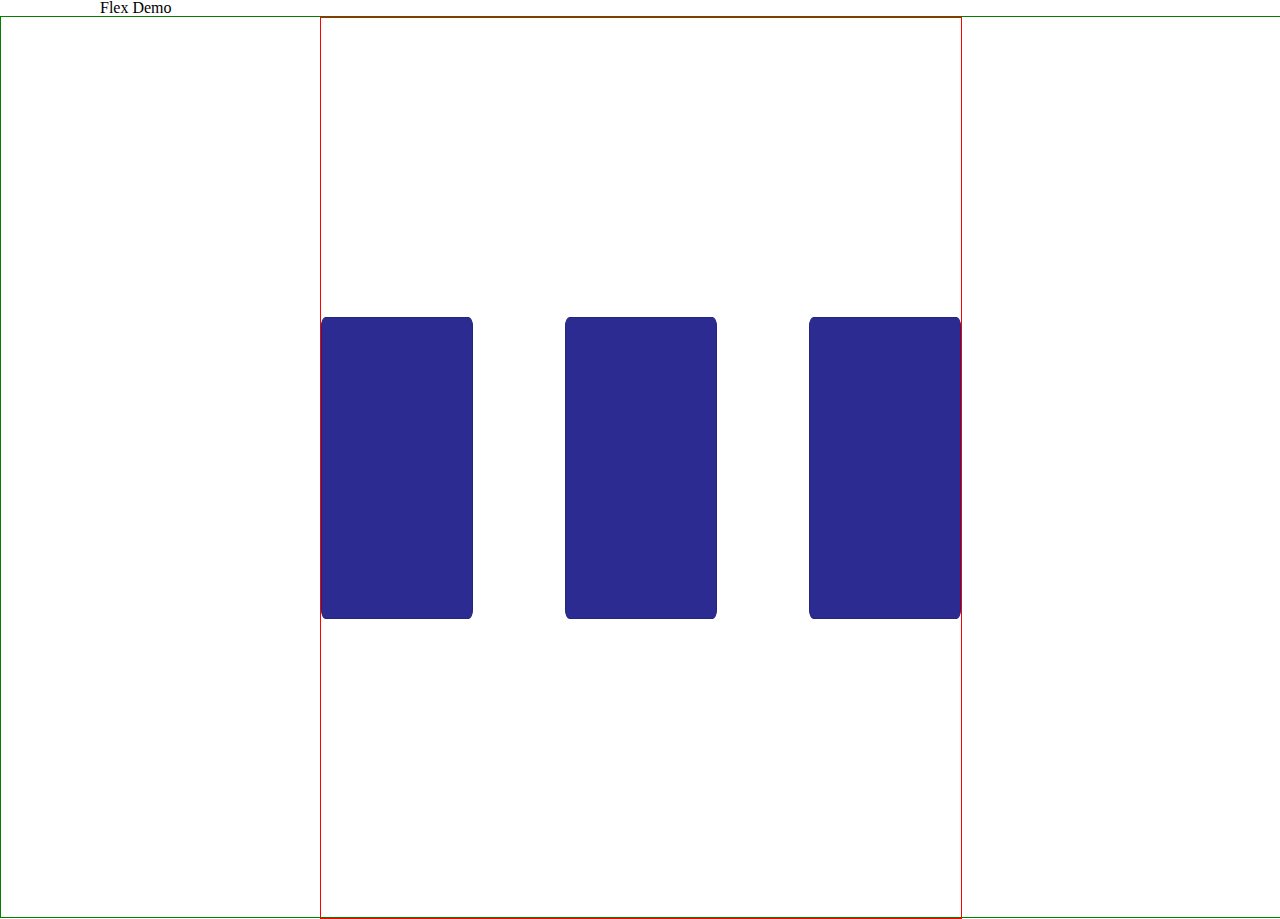
<file: index.html>
<html>
  <head>
    <link rel="stylesheet" href="./reset.css" />
    <link rel="stylesheet" href="./newStyles.css" />
  </head>

  <body>
    <h1 class="h1">Flex Demo</h1>
    <!-- <div class="parent">
      <div class="child"></div>
      <div class="child"></div>
      <div class="child"></div>
    </div> -->
    <div class="box__container__container">
      <div class="box__container">
        <div class="box__rectangle"></div>
        <div class="box__rectangle"></div>
        <div class="box__rectangle"></div>
      </div>
    </div>
  </body>
</html>
</file>
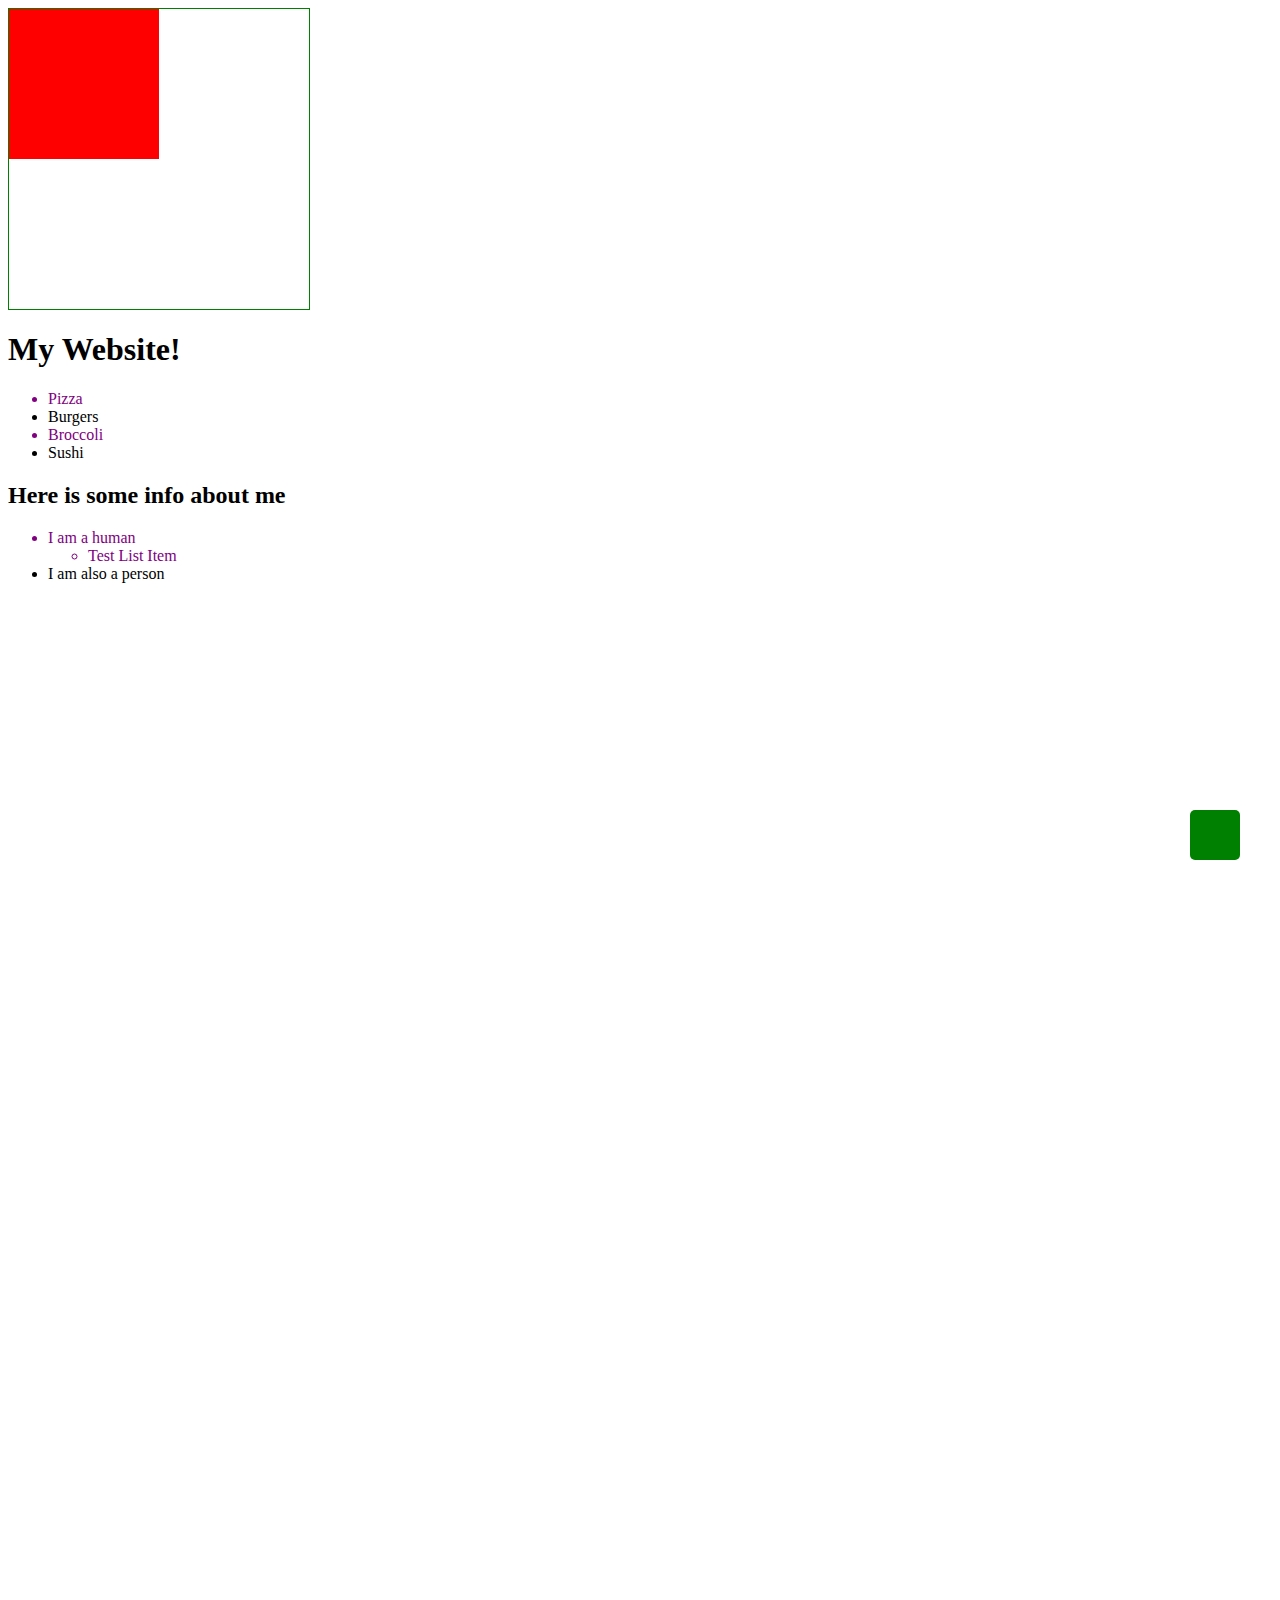
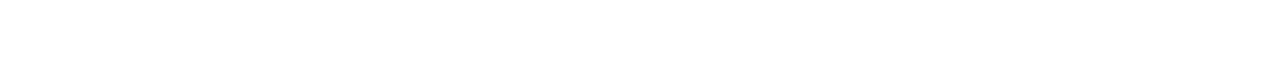
<file: index2.html>
<html>
  <head>
    <title>My Website</title>
    <link rel="stylesheet" href="./styles.css" />
  </head>

  <body>
    <div class="container">
      <div id="box-2"></div>
    </div>
    <div id="box-1"></div>

    <h1 id="my-h1">My Website!</h1>
    <ul>
      <li>Pizza</li>
      <li>Burgers</li>
      <li>Broccoli</li>
      <li>Sushi</li>
    </ul>
    <div>
      <h2>Here is some info about me</h2>
      <ul>
        <li>I am a human</li>
        <div>
          <ul>
            <li>Test List Item</li>
          </ul>
          <li>I am also a person</li>
        </div>
      </ul>
    </div>
    <br />
    <br />
    <br />
    <br />
    <br />
    <br />
    <br />
    <br />
    <br />
    <br />
    <br />
    <br />
    <br />
    <br />
    <br />
    <br />
    <br />
    <br />
    <br />
    <br />
    <br />
    <br />
    <br />
    <br />
    <br />
    <br />
    <br />
    <br />
    <br />
    <br />
    <br />
    <br />
    <br />
    <br />
    <br />
    <br />
    <br />
    <br />
    <br />
    <br />
    <br />
    <br />
    <br />
    <br />
    <br />
    <br />
    <br />
    <br />
    <br />
    <br />
    <br />
    <br />
    <br />
    <br />
    <br />
    <br />
    <br />
    <br />
    <br />
  </body>
</html>
</file>
<file: newStyles.css>
/* .parent {
  width: 100vw;
  height: 30vh;
  border: 1px solid red;
  display: flex;
  flex-direction: column;
  justify-content: space-between;
  /* justify-content: space-around;
  align-items: center;
  flex-wrap: wrap;
}
.child {
  width: 50px;
  height: 50px;
  /* margin: 10px; 
  background-color: green;
  border: 1px solid black;
} */

h1 {
  margin-left: 100px;
}

.box__container {
  width: 50vw;
  height: 100vh;
  display: flex;
  align-items: center;
  justify-content: space-between;
  border: 1px solid red;
}
.box__rectangle {
  height: 300px;
  width: 150px;
  border-radius: 3%;
  background: rgb(43, 43, 146);
  border: 1px solid rgb(37, 37, 124);
}
.box__container__container {
  width: 100vw;
  height: 100vh;
  display: flex;
  justify-content: center;
  border: 1px solid green;
}
</file>
<file: styles.css>
.container {
  width: 300px;
  height: 300px;
  border: 1px solid green;
}
#box-1 {
  width: 50px;
  height: 50px;
  background-color: green;
  position: fixed;
  display: inline-block;
  /* left: 50px; */
  right: 40px;
  bottom: 40px;
  border-radius: 10%;
}
#box-2 {
  width: 50%;
  height: 50%;
  background-color: red;
  left: 50px;
}

/* h1[id="my-h1"] {
  color: red;
} */

/* h1:hover {
  color: rgb(207, 2, 2);
  cursor: all-scroll;
} */
/* h1:active {
  color: rgb(207, 2, 2);
  cursor: pointer;
} */

li:nth-child(2n + 1) {
  color: purple;
}

/* div > li {
  color: red;
} */
/* .my-h1s {
  color: blue;
  font-size: 15px;
  border: 1px solid green;
}
#my-h1 {
  color: red;
}

li {
  color: red !important;
} */

/* 
Tag Name
Class Name
ID
Inline Styling
!important
*/
</file>
